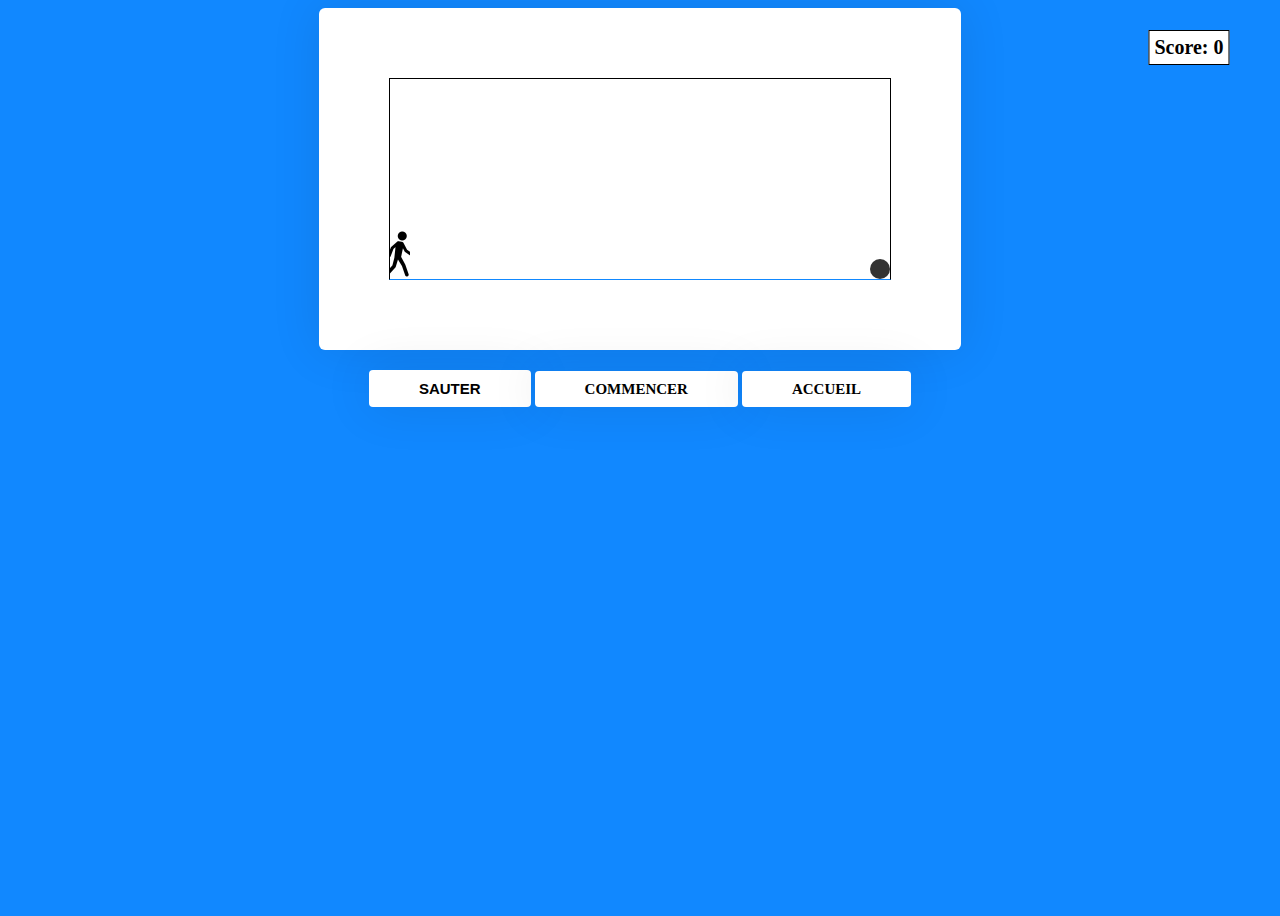
<file: JeuVideo/Runner.html>
<!doctype html>
<html lang="fr">
  <head>
    <meta charset="utf-8">
    <meta name="viewport" content="width=device-width, initial-scale=1">
    <title>JEU</title>

    <script src="https://code.jquery.com/jquery-3.6.4.min.js" integrity="sha256-oP6HI9z1XaZNBrJURtCoUT5SUnxFr8s3BzRl+cbzUq8=" crossorigin="anonymous" defer></script>

    <link rel="stylesheet"  href="./jeux/Runner/style.css">

    <script src="./Controleur/c_HighScore.js"></script>
  </head>
  <body>
        <!--nous permet d'avoir le id du jeu-->
        <input type="hidden" id="gameID" value="5">

        <section>
          <div class="jeu">
            <div class="perso">
              <img src="./jeux/Runner/img.png" alt="">
            </div>
            <div class="obstacles"></div>
            <div class="bonus"></div>
          </div>
        </section>
        <div class="control">
            <button onclick="sauter()">SAUTER</button>
            <a href="Runner.html"> COMMENCER</a>
            <a href="index.html">ACCUEIL</a>
        </div>
      <div class="score">Score: <span id="score">0</span></div>

      <h2 style="margin: auto;">
        <span style="color: rgb(0, 0, 0); display: none;" id="newHighScore" ></span>
      </h2>

      <script src="./jeux/Runner/script.js"></script>


  </body>
</html>
</file>
<file: JeuVideo/jeux/Runner/style.css>
@import url('https://fonts.googleapis.com/css2?family=Poppins:wght@500&family=Roboto&display=swap');*/

* {
	margin: 0;
	padding: 0;
	font-family: 'Poppins', sans-serif;
}

body {
	background-color: #18f;
	display: flex;
	justify-content: center;
	align-items: center;
	height: 100vh;
	flex-direction: column;
}

section {
	background-color: #fff;
	padding: 70px;
	border-radius: 6px;
	box-shadow: 0 0 50px rgba(0,0,0,0.1);
}

.jeu {
	width: 500px;
	height: 200px;
	border: 1px solid #000;
  	overflow: visible; /* Modifier la valeur pour afficher les éléments qui dépassent */
  	border-bottom: 1px solid #18f;
	position: relative;
}

.perso {
	width: 20px;
	height: 50px;
	position: relative;
	top: 150px;
	
	
}

/*Animation personnage saute*/
@keyframes perso-saut {

	0%{
		top: 130px;
	}

	25%{
		top: 80px;
	}

	50%{
		top: 80px;
	}

	100%{
		top: 130px;
	}
}

.animation {
	animation: perso-saut 500ms infinite;
}



.perso img {
	width: 100%;
	height: 100%;
	object-fit: cover;
}

.perso.left {
  transform: scaleX(-1);
}

.obstacles {
	width: 20px;
	height: 20px;
	background-color: #333;
	position: relative;
	top: 130px;
	left: 480px;
	border-radius: 50%;
	animation: obst-anim 2s infinite;
}

.bonus {
	width: 40px;
  	height: 40px;
  	background-color: red;
  	position: relative;
  	top: 90px;
  	left: calc(100% - 40px);
  	border-radius: 50%;
  	/*animation: obst-anim 1.5s infinite;*/
}

.invisible {
  display: none;
}

/*Animation obstacles*/
@keyframes obst-anim {

	0%{
		left: 480px;
	}

	100%{
		left: -40px;
	}

}


.score {
	margin-top: 20px;
	text-align: center;
	border: 1px solid #000;
  	padding: 5px;
  	font-size: 20px;
  	color: #000;
  	background-color: #fff;
  	text-decoration: 0;
  	font-weight: bold;
  	position: fixed;
  	top: 10px;
  	right: 10px;
  	transform: translateX(-50%);

  	
}

.control {
	margin-top: 20px;
	text-align: center;
}

a, button {
	padding: 10px 50px;
	border-radius: 4px;
	border: 0;
	box-shadow: 0 0 50px rgba(0,0,0,0.1);
	font-weight: bold;
	cursor: pointer;
	background-color: #fff;
	font-size: 15px;
	text-decoration: 0;
	color: #000;
}
</file>
